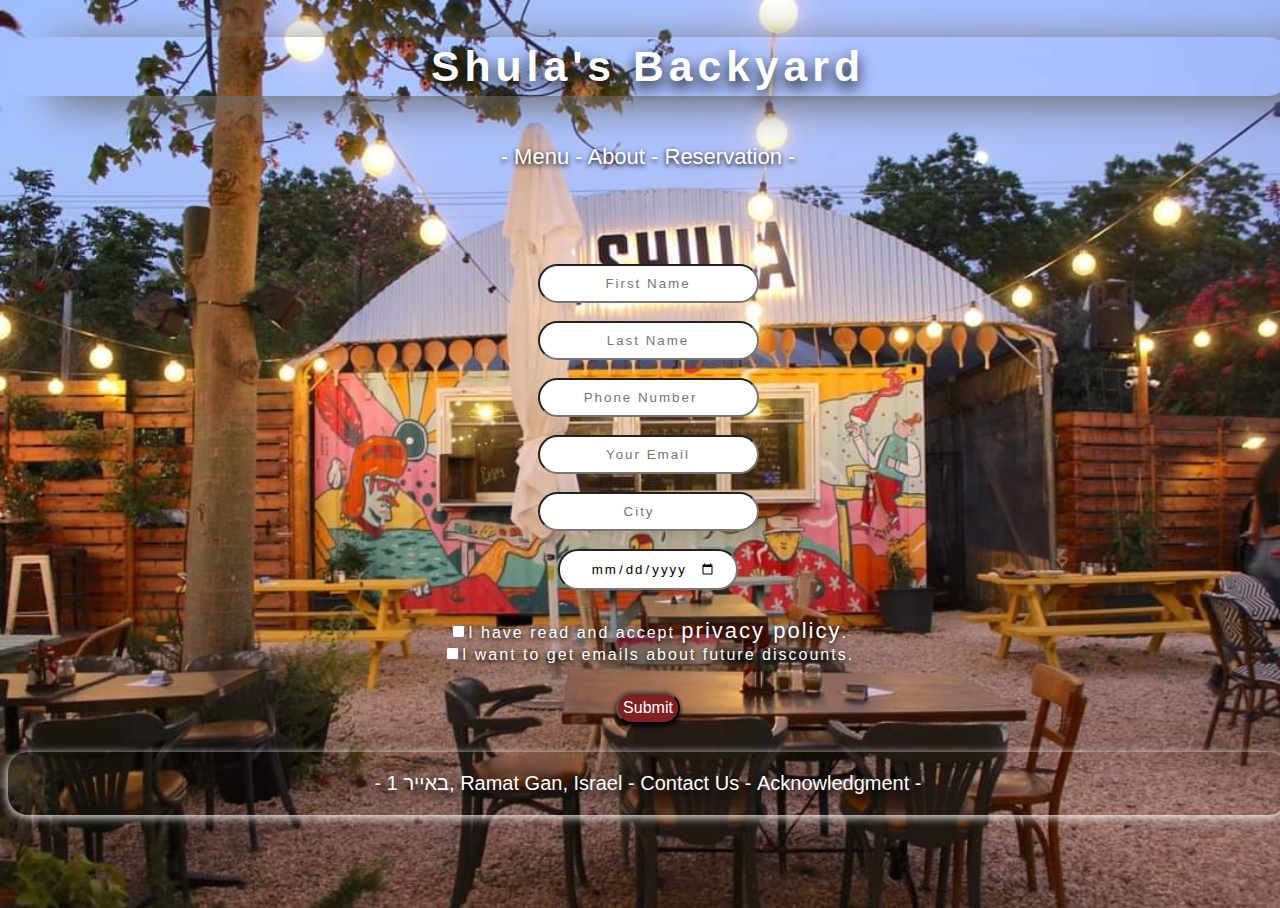
<file: index.html>
<!DOCTYPE html>
<html lang="en">
<head>
    <meta charset="UTF-8">
    <meta http-equiv="X-UA-Compatible" content="text/html; charset="ISO-885-1">
    <meta name="viewport" content="width=device-width, initial-scale=1, maximum-scale=1, user-scalable=no">
    <title>Shula's Backyard</title>
    <link rel="stylesheet" href="index.css">
</head>
<header> 
    <h1 class="header" style="box-shadow: 1em 8px 1em rgb(109, 109, 109); border-radius: 20px;">Shula's Backyard</h1>
    <div class="header-links">
          <a class="menu-link" href="menu.html"> - Menu - </a>
          <a class="about-link" href="#">  About  </a>
          <a class="dropdown-item" href="#"> - Reservation - </a>      
</div>
</header>
<body>
    <form
  action="https://formspree.io/f/xyyokdzr" target="_blank"
  method="POST">
<div class="customer-info">
    <label for="first-name">
      <input class="input-txt" name="First Name" type="text" placeholder="First Name" style="text-align: center;"></label>
      <br><br>
      <label for="last-name">
      <input class="input-txt" name="Last Name" type="text" placeholder="Last Name" style="text-align: center;"></label>
      <br><br>
      <label for="phone">
      <input class="input-txt" name="Phone Number" type="number" placeholder="Phone Number" style="text-align: center;"></label>
      <br><br>
      <label for="email">
    <input class="input-txt" type="email" name="Email" placeholder="Your Email" style="text-align: center;"></label>
    <br><br>
    <label for="city-list">
      <input type="list" list="city" name="City" class="input-txt" placeholder="City" style="text-align: center;">
      <datalist class="city" id="city">
          <option value="Ramat Gan" class="option-list">
          <option value="Tel Aviv" class="option-list">
          <option value="Givatayim" class="option-list">
          <option value="Kiryat Ono" class="option-list">
      </datalist></label>
  <br><br>
  <input type="date" name="Birth Date" id="birth" class="input-txt">
  <br><br>
  <Label for="privacy-policy">
      <div class="input-txt" style="color: white; text-shadow: 0 2px 5px black;">
  <input type="checkbox" name="privacy-policy" id="checkbox" class="input-txt">I have read and accept <a href="privacy-policy.html">privacy policy</a>.</Label><br>
  <input type="checkbox" name="subscription" id="checkbox" class="input-txt">I want to get emails about future discounts.

</div><br>
  <!-- your other form fields go here -->
  <label for="submit">
  <button class="submit-btn" type="submit"> Submit </button></label>
</form>
<br><br>
</div>
  
</div>
</body>
<footer>
  <div class="footer">
     - באייר 1, Ramat Gan, Israel - 
      <div style="text-align: center;" class="popup" onclick="myFunction()">  Contact Us - 
          <span class="popuptext" id="myPopup">
              <h1> Contact Information </h1>
              <p>Phone: <br> 052-5378033 <br><br> Email: <br> backyard@Shula.com</p></span>
              </div>
              
              <script>
                  // When the user clicks on div, open the popup
                  function myFunction() {
                    var popup = document.getElementById("myPopup");
                    popup.classList.toggle("show");
                  }
                  </script>
    <div style="text-align: center;" class="popup2" onclick="myFunction2()"> Acknowledgment - 
        <span class="popuptext2" id="myPopup2">
            <h1> Site Created By </h1>
            <p> Matan Revivi </p></span>
            </div>
            
            <script>
                // When the user clicks on div, open the popup
                function myFunction2() {
                  var popup = document.getElementById("myPopup2");
                  popup.classList.toggle("show");
                }
                </script>
</footer>
</html>
</file>
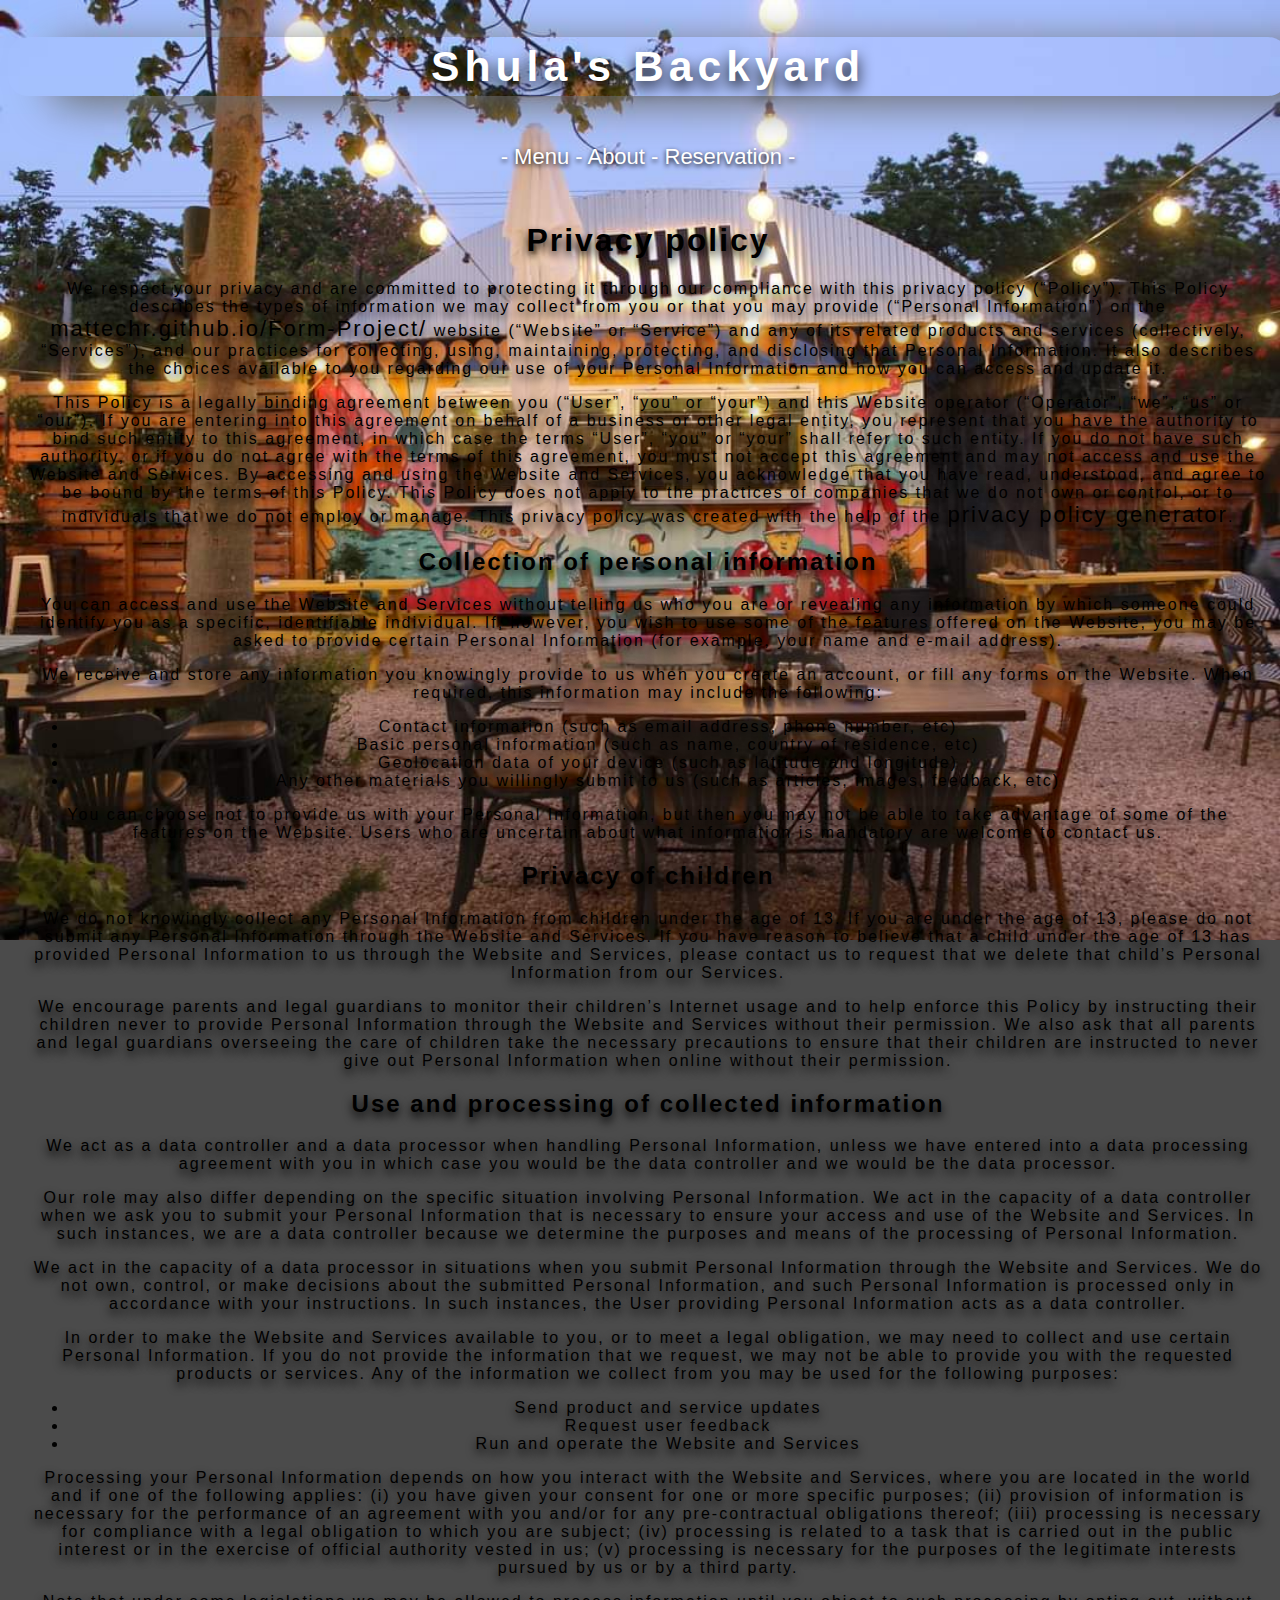
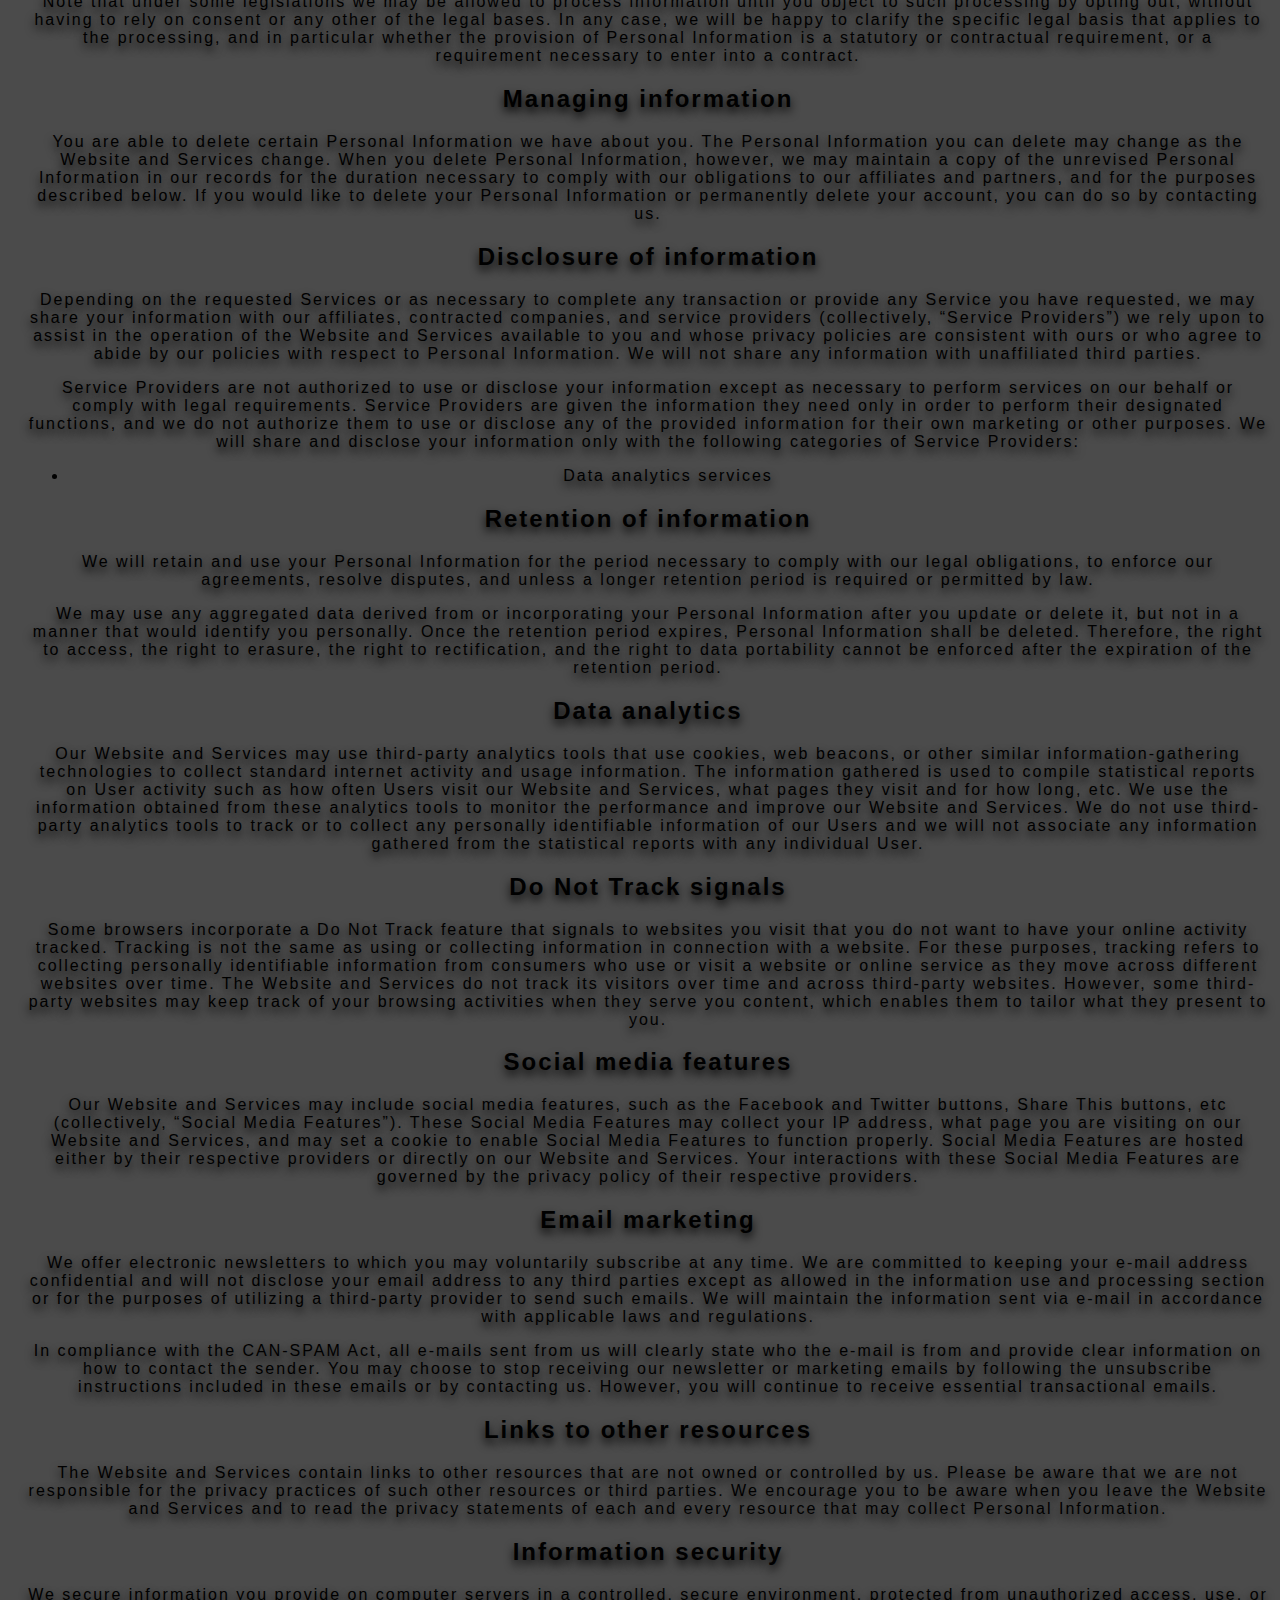
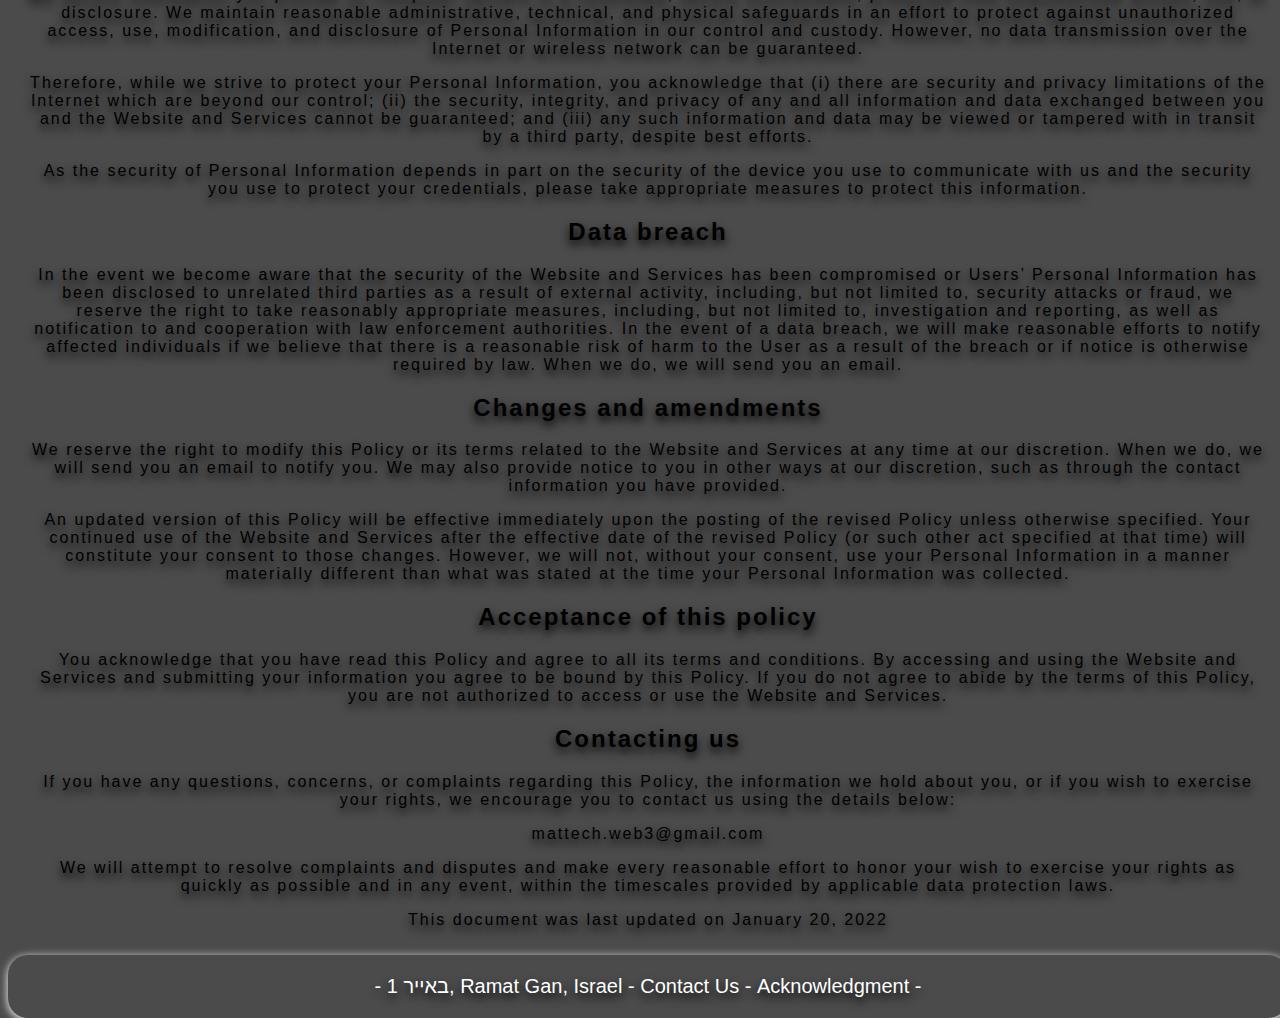
<file: privacy-policy.html>
<!DOCTYPE html>
<html lang="en">
<head>
    <meta charset="UTF-8">
    <meta http-equiv="X-UA-Compatible" content="text/html; charset="ISO-885-1">
    <meta name="viewport" content="width=device-width, initial-scale=1, maximum-scale=1, user-scalable=no">
    <title>Shula's Privacy Policy</title>
    <link rel="stylesheet" href="index.css">
</head>
<header>
    <h1 class="header" style="box-shadow: 1em 8px 1em rgb(109, 109, 109); border-radius: 20px;"><a href="index.html" class="header">Shula's Backyard</h1></a>
    <div class="header-links">
          <a class="a" href="menu.html"> - Menu - </a>
          <a class="a" href="#">  About  </a>
          <a class="a" href="#"> - Reservation - </a>
</div>
</header>
<div class="input-txt">
<body>
    <h1> Privacy policy </h1>
<p>We respect your privacy and are committed to protecting it through our compliance with this privacy policy (“Policy”). This Policy describes the types of information we may collect from you or that you may provide (“Personal Information”) on the <a target="_blank" rel="nofollow" href="https://mattechr.github.io/Form-Project">mattechr.github.io/Form-Project/</a> website (“Website” or “Service”) and any of its related products and services (collectively, “Services”), and our practices for collecting, using, maintaining, protecting, and disclosing that Personal Information. It also describes the choices available to you regarding our use of your Personal Information and how you can access and update it.</p>
<p>This Policy is a legally binding agreement between you (“User”, “you” or “your”) and this Website operator (“Operator”, “we”, “us” or “our”). If you are entering into this agreement on behalf of a business or other legal entity, you represent that you have the authority to bind such entity to this agreement, in which case the terms “User”, “you” or “your” shall refer to such entity. If you do not have such authority, or if you do not agree with the terms of this agreement, you must not accept this agreement and may not access and use the Website and Services. By accessing and using the Website and Services, you acknowledge that you have read, understood, and agree to be bound by the terms of this Policy. This Policy does not apply to the practices of companies that we do not own or control, or to individuals that we do not employ or manage. This privacy policy was created with the help of the <a target="_blank" href="https://www.websitepolicies.com/privacy-policy-generator">privacy policy generator</a>.</p>
<h2>Collection of personal information</h2>
<p>You can access and use the Website and Services without telling us who you are or revealing any information by which someone could identify you as a specific, identifiable individual. If, however, you wish to use some of the features offered on the Website, you may be asked to provide certain Personal Information (for example, your name and e-mail address).</p>
<p>We receive and store any information you knowingly provide to us when you create an account,  or fill any forms on the Website. When required, this information may include the following:</p>
<ul>
<li>Contact information (such as email address, phone number, etc)</li>
<li>Basic personal information (such as name, country of residence, etc)</li>
<li>Geolocation data of your device (such as latitude and longitude)</li>
<li>Any other materials you willingly submit to us (such as articles, images, feedback, etc)</li>
</ul>
<p>You can choose not to provide us with your Personal Information, but then you may not be able to take advantage of some of the features on the Website. Users who are uncertain about what information is mandatory are welcome to contact us.</p>
<h2>Privacy of children</h2>
<p>We do not knowingly collect any Personal Information from children under the age of 13. If you are under the age of 13, please do not submit any Personal Information through the Website and Services. If you have reason to believe that a child under the age of 13 has provided Personal Information to us through the Website and Services, please contact us to request that we delete that child’s Personal Information from our Services.</p>
<p>We encourage parents and legal guardians to monitor their children’s Internet usage and to help enforce this Policy by instructing their children never to provide Personal Information through the Website and Services without their permission. We also ask that all parents and legal guardians overseeing the care of children take the necessary precautions to ensure that their children are instructed to never give out Personal Information when online without their permission.</p>
<h2>Use and processing of collected information</h2>
<p>We act as a data controller and a data processor when handling Personal Information, unless we have entered into a data processing agreement with you in which case you would be the data controller and we would be the data processor.</p>
<p> Our role may also differ depending on the specific situation involving Personal Information. We act in the capacity of a data controller when we ask you to submit your Personal Information that is necessary to ensure your access and use of the Website and Services. In such instances, we are a data controller because we determine the purposes and means of the processing of Personal Information.</p>
<p>We act in the capacity of a data processor in situations when you submit Personal Information through the Website and Services. We do not own, control, or make decisions about the submitted Personal Information, and such Personal Information is processed only in accordance with your instructions. In such instances, the User providing Personal Information acts as a data controller.</p>
<p>In order to make the Website and Services available to you, or to meet a legal obligation, we may need to collect and use certain Personal Information. If you do not provide the information that we request, we may not be able to provide you with the requested products or services. Any of the information we collect from you may be used for the following purposes:</p>
<ul>
<li>Send product and service updates</li>
<li>Request user feedback</li>
<li>Run and operate the Website and Services</li>
</ul>
<p>Processing your Personal Information depends on how you interact with the Website and Services, where you are located in the world and if one of the following applies: (i) you have given your consent for one or more specific purposes; (ii) provision of information is necessary for the performance of an agreement with you and/or for any pre-contractual obligations thereof; (iii) processing is necessary for compliance with a legal obligation to which you are subject; (iv) processing is related to a task that is carried out in the public interest or in the exercise of official authority vested in us; (v) processing is necessary for the purposes of the legitimate interests pursued by us or by a third party.</p>
<p> Note that under some legislations we may be allowed to process information until you object to such processing by opting out, without having to rely on consent or any other of the legal bases. In any case, we will be happy to clarify the specific legal basis that applies to the processing, and in particular whether the provision of Personal Information is a statutory or contractual requirement, or a requirement necessary to enter into a contract.</p>
<h2>Managing information</h2>
<p>You are able to delete certain Personal Information we have about you. The Personal Information you can delete may change as the Website and Services change. When you delete Personal Information, however, we may maintain a copy of the unrevised Personal Information in our records for the duration necessary to comply with our obligations to our affiliates and partners, and for the purposes described below. If you would like to delete your Personal Information or permanently delete your account, you can do so by contacting us.</p>
<h2>Disclosure of information</h2>
<p> Depending on the requested Services or as necessary to complete any transaction or provide any Service you have requested, we may share your information with our affiliates, contracted companies, and service providers (collectively, “Service Providers”) we rely upon to assist in the operation of the Website and Services available to you and whose privacy policies are consistent with ours or who agree to abide by our policies with respect to Personal Information. We will not share any information with unaffiliated third parties.</p>
<p>Service Providers are not authorized to use or disclose your information except as necessary to perform services on our behalf or comply with legal requirements. Service Providers are given the information they need only in order to perform their designated functions, and we do not authorize them to use or disclose any of the provided information for their own marketing or other purposes. We will share and disclose your information only with the following categories of Service Providers:</p>
<ul>
<li>Data analytics services</li>
</ul>
<h2>Retention of information</h2>
<p>We will retain and use your Personal Information for the period necessary to comply with our legal obligations, to enforce our agreements, resolve disputes, and unless a longer retention period is required or permitted by law.</p>
<p>We may use any aggregated data derived from or incorporating your Personal Information after you update or delete it, but not in a manner that would identify you personally. Once the retention period expires, Personal Information shall be deleted. Therefore, the right to access, the right to erasure, the right to rectification, and the right to data portability cannot be enforced after the expiration of the retention period.</p>
<h2>Data analytics</h2>
<p>Our Website and Services may use third-party analytics tools that use cookies, web beacons, or other similar information-gathering technologies to collect standard internet activity and usage information. The information gathered is used to compile statistical reports on User activity such as how often Users visit our Website and Services, what pages they visit and for how long, etc. We use the information obtained from these analytics tools to monitor the performance and improve our Website and Services. We do not use third-party analytics tools to track or to collect any personally identifiable information of our Users and we will not associate any information gathered from the statistical reports with any individual User.</p>
<h2>Do Not Track signals</h2>
<p>Some browsers incorporate a Do Not Track feature that signals to websites you visit that you do not want to have your online activity tracked. Tracking is not the same as using or collecting information in connection with a website. For these purposes, tracking refers to collecting personally identifiable information from consumers who use or visit a website or online service as they move across different websites over time. The Website and Services do not track its visitors over time and across third-party websites. However, some third-party websites may keep track of your browsing activities when they serve you content, which enables them to tailor what they present to you.</p>
<h2>Social media features</h2>
<p>Our Website and Services may include social media features, such as the Facebook and Twitter buttons, Share This buttons, etc (collectively, “Social Media Features”). These Social Media Features may collect your IP address, what page you are visiting on our Website and Services, and may set a cookie to enable Social Media Features to function properly. Social Media Features are hosted either by their respective providers or directly on our Website and Services. Your interactions with these Social Media Features are governed by the privacy policy of their respective providers.</p>
<h2>Email marketing</h2>
<p>We offer electronic newsletters to which you may voluntarily subscribe at any time. We are committed to keeping your e-mail address confidential and will not disclose your email address to any third parties except as allowed in the information use and processing section or for the purposes of utilizing a third-party provider to send such emails. We will maintain the information sent via e-mail in accordance with applicable laws and regulations.</p>
<p>In compliance with the CAN-SPAM Act, all e-mails sent from us will clearly state who the e-mail is from and provide clear information on how to contact the sender. You may choose to stop receiving our newsletter or marketing emails by following the unsubscribe instructions included in these emails or by contacting us. However, you will continue to receive essential transactional emails.</p>
<h2>Links to other resources</h2>
<p>The Website and Services contain links to other resources that are not owned or controlled by us. Please be aware that we are not responsible for the privacy practices of such other resources or third parties. We encourage you to be aware when you leave the Website and Services and to read the privacy statements of each and every resource that may collect Personal Information.</p>
<h2>Information security</h2>
<p>We secure information you provide on computer servers in a controlled, secure environment, protected from unauthorized access, use, or disclosure. We maintain reasonable administrative, technical, and physical safeguards in an effort to protect against unauthorized access, use, modification, and disclosure of Personal Information in our control and custody. However, no data transmission over the Internet or wireless network can be guaranteed.</p>
<p>Therefore, while we strive to protect your Personal Information, you acknowledge that (i) there are security and privacy limitations of the Internet which are beyond our control; (ii) the security, integrity, and privacy of any and all information and data exchanged between you and the Website and Services cannot be guaranteed; and (iii) any such information and data may be viewed or tampered with in transit by a third party, despite best efforts.</p>
<p>As the security of Personal Information depends in part on the security of the device you use to communicate with us and the security you use to protect your credentials, please take appropriate measures to protect this information.</p>
<h2>Data breach</h2>
<p>In the event we become aware that the security of the Website and Services has been compromised or Users’ Personal Information has been disclosed to unrelated third parties as a result of external activity, including, but not limited to, security attacks or fraud, we reserve the right to take reasonably appropriate measures, including, but not limited to, investigation and reporting, as well as notification to and cooperation with law enforcement authorities. In the event of a data breach, we will make reasonable efforts to notify affected individuals if we believe that there is a reasonable risk of harm to the User as a result of the breach or if notice is otherwise required by law. When we do, we will send you an email.</p>
<h2>Changes and amendments</h2>
<p>We reserve the right to modify this Policy or its terms related to the Website and Services at any time at our discretion. When we do, we will send you an email to notify you. We may also provide notice to you in other ways at our discretion, such as through the contact information you have provided.</p>
<p>An updated version of this Policy will be effective immediately upon the posting of the revised Policy unless otherwise specified. Your continued use of the Website and Services after the effective date of the revised Policy (or such other act specified at that time) will constitute your consent to those changes. However, we will not, without your consent, use your Personal Information in a manner materially different than what was stated at the time your Personal Information was collected.</p>
<h2>Acceptance of this policy</h2>
<p>You acknowledge that you have read this Policy and agree to all its terms and conditions. By accessing and using the Website and Services and submitting your information you agree to be bound by this Policy. If you do not agree to abide by the terms of this Policy, you are not authorized to access or use the Website and Services.</p>
<h2>Contacting us</h2>
<p>If you have any questions, concerns, or complaints regarding this Policy, the information we hold about you, or if you wish to exercise your rights, we encourage you to contact us using the details below:</p>
<p>&#109;&#97;&#116;&#116;&#101;&#99;h.w&#101;b3&#64;&#103;&#109;ai&#108;.c&#111;&#109;</p>
<p>We will attempt to resolve complaints and disputes and make every reasonable effort to honor your wish to exercise your rights as quickly as possible and in any event, within the timescales provided by applicable data protection laws.</p>
<p>This document was last updated on January 20, 2022</p>
</body>
</div>
<footer>
    <div class="footer">
       - באייר 1, Ramat Gan, Israel - 
        <div style="text-align: center;" class="popup" onclick="myFunction()">  Contact Us - 
            <span class="popuptext" id="myPopup">
                <h1> Contact Information </h1>
                <p>Phone: <br> 052-5378033 <br><br> Email: <br> backyard@Shula.com</p></span>
                </div>
                
                <script>
                    // When the user clicks on div, open the popup
                    function myFunction() {
                      var popup = document.getElementById("myPopup");
                      popup.classList.toggle("show");
                    }
                    </script>
      <div style="text-align: center;" class="popup2" onclick="myFunction2()"> Acknowledgment - 
          <span class="popuptext2" id="myPopup2">
              <h1> Site Created By </h1>
              <p> Matan Revivi </p></span>
              </div>
              
              <script>
                  // When the user clicks on div, open the popup
                  function myFunction2() {
                    var popup = document.getElementById("myPopup2");
                    popup.classList.toggle("show");
                  }
                  </script>
</footer>
</html>
</file>
<file: index.css>
@media only screen and (max-width: 768px){
html {
  overflow: scroll;
  overflow-x: hidden;
}
}
body {
  background-image: url(IMG/shula.jpg);
  height: 100%;
  width: 100%;
  background-repeat: no-repeat;
  background-size: cover;
  position: absolute;
  font-family: Verdana, Geneva, Tahoma, sans-serif;
  text-shadow: 0 5px 10px black;
  justify-content: center;
  background-color: rgb(75, 75, 75);
  width: device-width;
  max-width: 100%;
  overflow: scroll;
  overflow-x: hidden;
}

::-webkit-scrollbar {
  width: 0px;
}
.menu-img {
  width: 486.625px;
  height: 486.625px;
  border-radius: 20px;
  padding: 2px;
  justify-content: space-around;
  justify-content: space-between;
  width: device-width;
}
.menu-txt {
  font-size: 19pt;
  letter-spacing: 2px;
  text-align: center;
  font-weight: bold;
  font-family: Verdana, Geneva, Tahoma, sans-serif;
  border-radius: 20px;
  padding: 10px;
  color: rgb(0, 0, 0);
  text-shadow: 0 2px 5px white;
  flex: content;
}
.menu-txt:hover {
  position: relative;
  opacity: 0.8;
  background-color: rgb(70, 70, 70);
  color: white;
  text-shadow: 0 5px 10px black;
  letter-spacing: 10px;
  cursor: pointer;
  readonly
}
.customer-info {
  text-align: center;
  margin-top: 5%;
  border: groove;
  border: black;
  border-radius: 20px;
  size: 20%;
  padding: 10px;
  inline-size: auto;
}
.appetizer-list {
  letter-spacing: 2px;
  text-shadow: 0 5px 10px black;
  color: wheat;
  font-family: 'Caveat', cursive;
  font-size: 32px;
}
.side-list {
  letter-spacing: 2px;
  text-shadow: 0 5px 10px black;
  color: wheat;
  font-family: 'Caveat', cursive;
  font-size: 32px;
}
.salad-list {
  letter-spacing: 2px;
  text-shadow: 0 5px 10px black;
  color: wheat;
  font-family: 'Caveat', cursive;
  font-size: 32px;
}
.main-list {
  letter-spacing: 2px;
  text-shadow: 0 5px 10px black;
  color: wheat;
  font-family: 'Caveat', cursive;
  font-size: 32px;
}
.input-txt {
  letter-spacing: 2px;
  text-align: center;
  font: bold;
  font-family: Verdana, Geneva, Tahoma, sans-serif;
  border-radius: 20px;
  padding: 10px;
  padding-left: 20px;
  padding-right: 20px;
  color: black;
}
.option-list {
  opacity: 0.8;
  background-color: rgb(0, 0, 0);
  color: white;
  letter-spacing: 10px;
  border-radius: 20px;
}
.submit-btn {
  font-family: Verdana, Geneva, Tahoma, sans-serif;
  box-shadow: 0 2px 5px black;
  border-radius: 20px;
  padding: 5px;
  background: rgb(129, 32, 32);
  color: white;
  font-size: 16px;
}
.input-txt:hover {
  opacity: 0.8;
  background-color: rgb(0, 0, 0);
  color: white;
  letter-spacing: 10px;
  cursor: pointer;
  readonly
}
.submit-btn:hover {
  opacity: 0.8;
  background-color: rgb(0, 0, 0);
  color: white;
  letter-spacing: 5px;
  cursor: pointer;
}
.footer {
  max-width: 100%;
  text-align: center;
  border-radius: 20px;
  color: white;
  padding: 20px;
  box-shadow: 0 2px 10px rgb(255, 255, 255);
  text-shadow: 0 5px 10px black;
  font-size: 20px;
  font-family: Verdana, Geneva, Tahoma, sans-serif;
  width: auto;
}
.footer:hover {
  opacity: 0.8;
  background-color: rgb(0, 0, 0);
  color: rgb(255, 255, 255);
  letter-spacing: 5px;
}
.header {
  max-width: 100%;
  letter-spacing: 5px;
  text-align: center;
  font-size: 22px;
  border: groove;
  border: black;
  border-radius: 20px;
  size: 20%;
  padding: 5px;
  font-family: Verdana, Geneva, Tahoma, sans-serif;
  color: white;
  text-shadow: 0 7px 15px black;
  font-size: 32pt;
}
.header-links {
  text-align: center;
  border-radius: 20px;
  color: white;
  padding: 20px;
  text-shadow: 0 2px 5px black;
  font-family: Verdana, Geneva, Tahoma, sans-serif;
}
a {
  font-size: 22px;
  text-decoration: none;
  color: inherit;
}
.header-links:hover {
  opacity: 0.8;
  background-color: rgb(0, 0, 0);
  color: white;
  letter-spacing: 20px;
}
/* Popup container */
.popup {
  position: relative;
  display: inline-block;
  cursor: pointer;
}

/* The actual popup (appears on top) */
.popup .popuptext {
  visibility: hidden;
  width: 300px;
  background-color: rgb(121, 121, 121);
  color: #fff;
  text-align: center;
  border-radius: 100px;
  padding: 20px;
  position: absolute;
  letter-spacing: 5px;
  z-index: 1;
  right: 1px;
  bottom: 125%;
  font-family: Verdana, Geneva, Tahoma, sans-serif;
}

/* Popup arrow */
.popup .popuptext::after {
  visibility: hidden;
  content: "";
  top: 100%;
  left: 50%;
  margin-block-start: 500px;
  font-family: Verdana, Geneva, Tahoma, sans-serif;
  margin-left: -5px;
  border-width: 5px;
  border-style: solid;
  border-color: #555 transparent transparent transparent;
}

/* Toggle this class when clicking on the popup container (hide and show the popup) */
.popup .show {
  font-family: Verdana, Geneva, Tahoma, sans-serif;
  visibility: visible;
  -webkit-animation: fadeIn 1s;
  animation: fadeIn 1s;
  padding: 30px;
  margin-block-start: 500px;
}

/* Add animation (fade in the popup) */
@-webkit-keyframes fadeIn {
  from {
    opacity: 0;
  }
  to {
    opacity: 1;
  }
}

@keyframes fadeIn {
  from {
    opacity: 0;
  }
  to {
    opacity: 1;
  }
}
/* Popup container */
.popup2 {
    position: relative;
    display: inline-block;
    cursor: pointer;
  }
  
  /* The actual popup (appears on top) */
  .popup2 .popuptext2 {
    visibility: hidden;
    width: 300px;
    background-color: rgb(121, 121, 121);
    color: #fff;
    text-align: center;
    border-radius: 100px;
    padding: 20px;
    position: absolute;
    letter-spacing: 5px;
    z-index: 1;
    max-width: 100%;
    right: 1px;
    bottom: 125%;
    font-family: Verdana, Geneva, Tahoma, sans-serif;
  }
  
  /* Popup arrow */
  .popup2 .popuptext2::after {
    visibility: hidden;
    content: "";
    position: absolute;
    top: 100%;
    left: 20%;
    font-family: Verdana, Geneva, Tahoma, sans-serif;
    margin-left: -5px;
    margin-right: 50%;
    border-width: 5px;
    width: auto;
    border-style: solid;
    border-color: #555 transparent transparent transparent;
  }
  
  /* Toggle this class when clicking on the popup container (hide and show the popup) */
  .popup2 .show {
    font-family: Verdana, Geneva, Tahoma, sans-serif;
    visibility: visible;
    -webkit-animation: fadeIn 1s;
    animation: fadeIn 1s;
    padding: 30px;
    width: auto;
    margin-right: 50%;
  }
  
  /* Add animation (fade in the popup) */
  @-webkit-keyframes fadeIn {
    from {
      opacity: 0;
    }
    to {
      opacity: 1;
    }
  }
  
  @keyframes fadeIn {
    from {
      opacity: 0;
    }
    to {
      opacity: 1;
    }
  }
</file>
